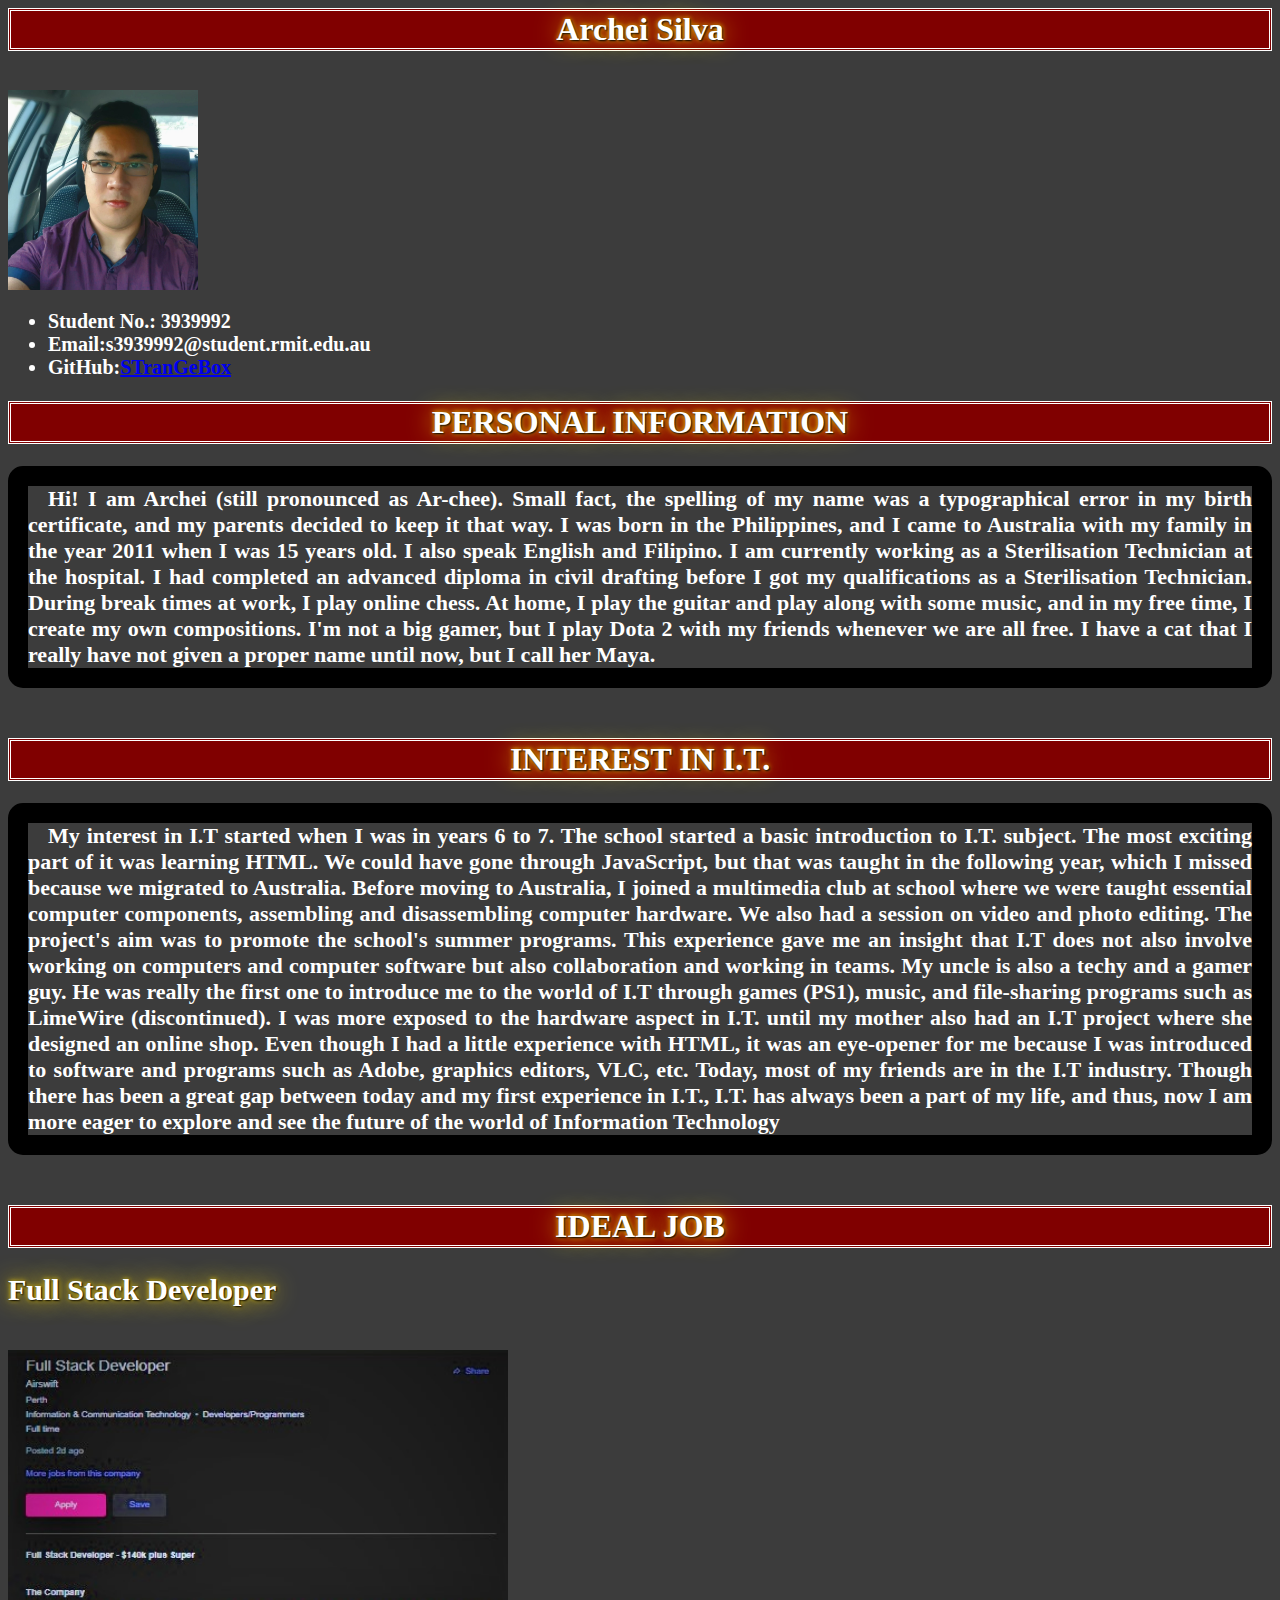
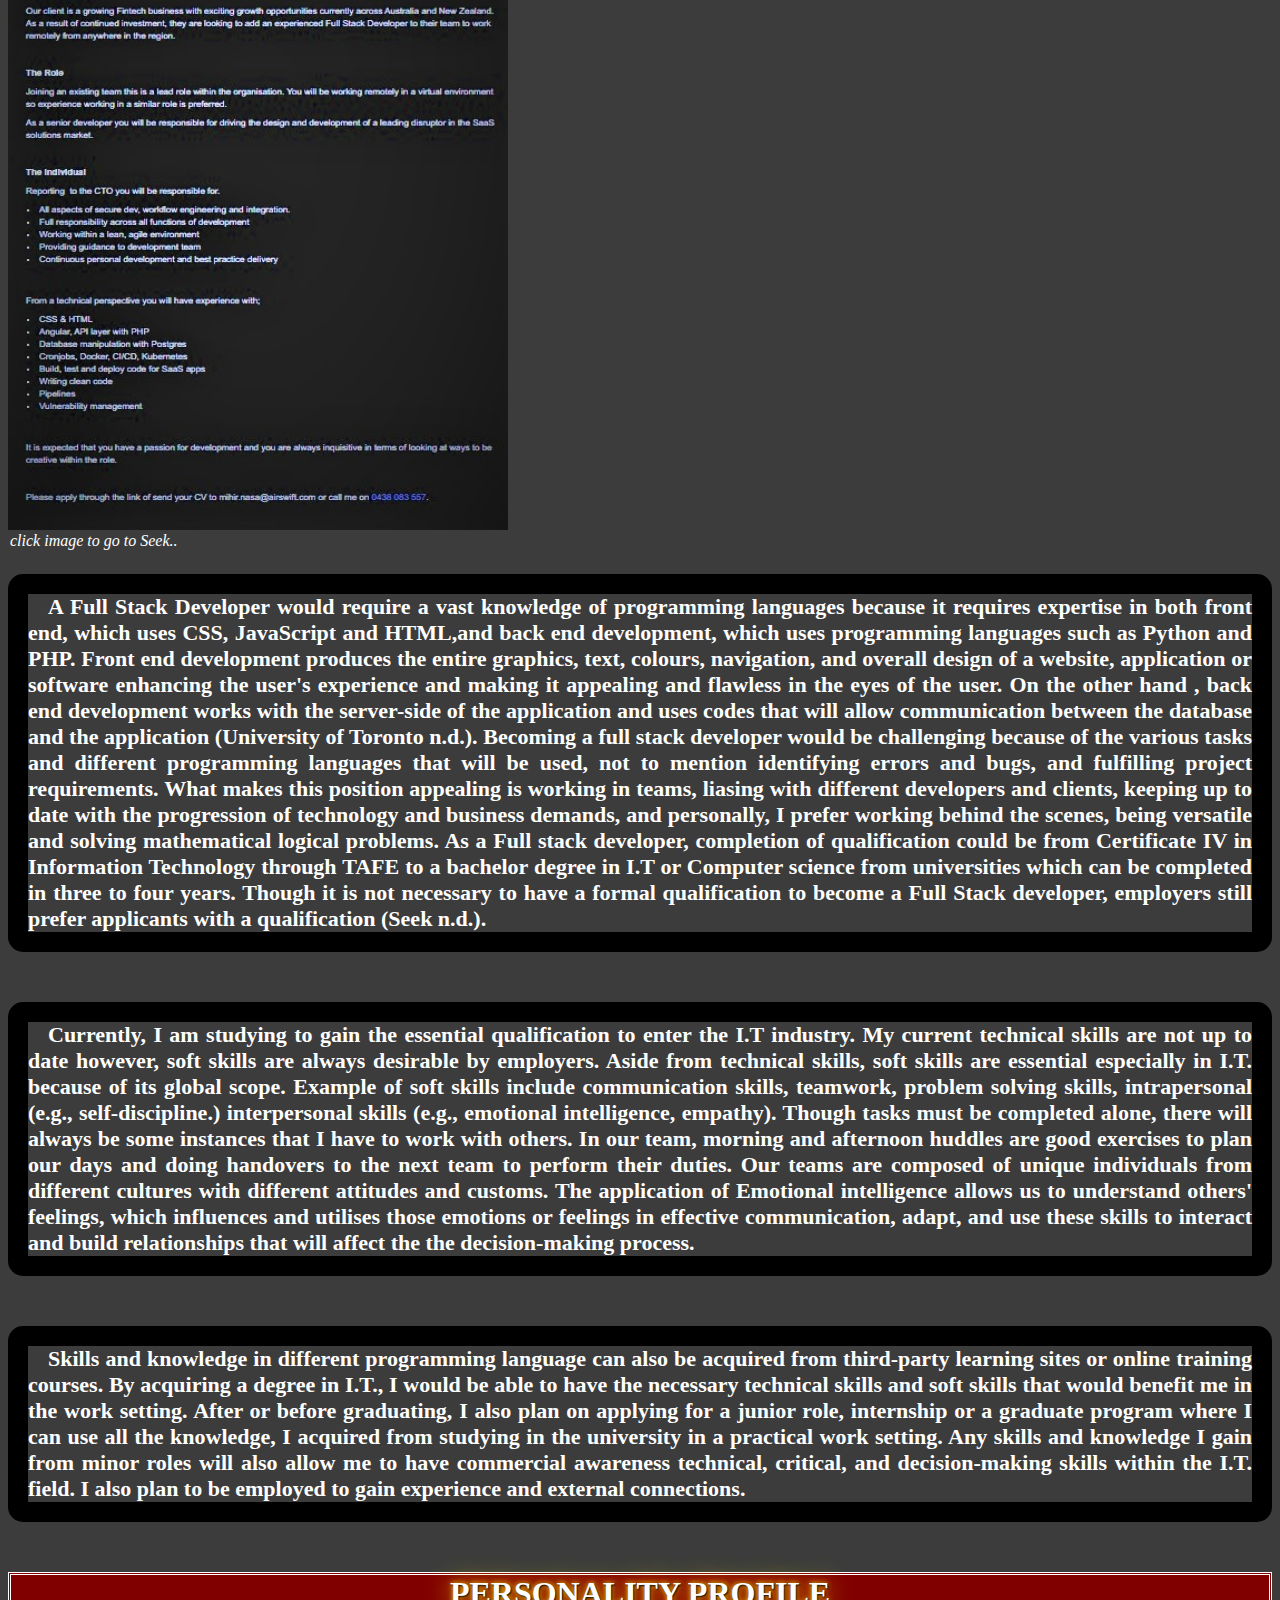
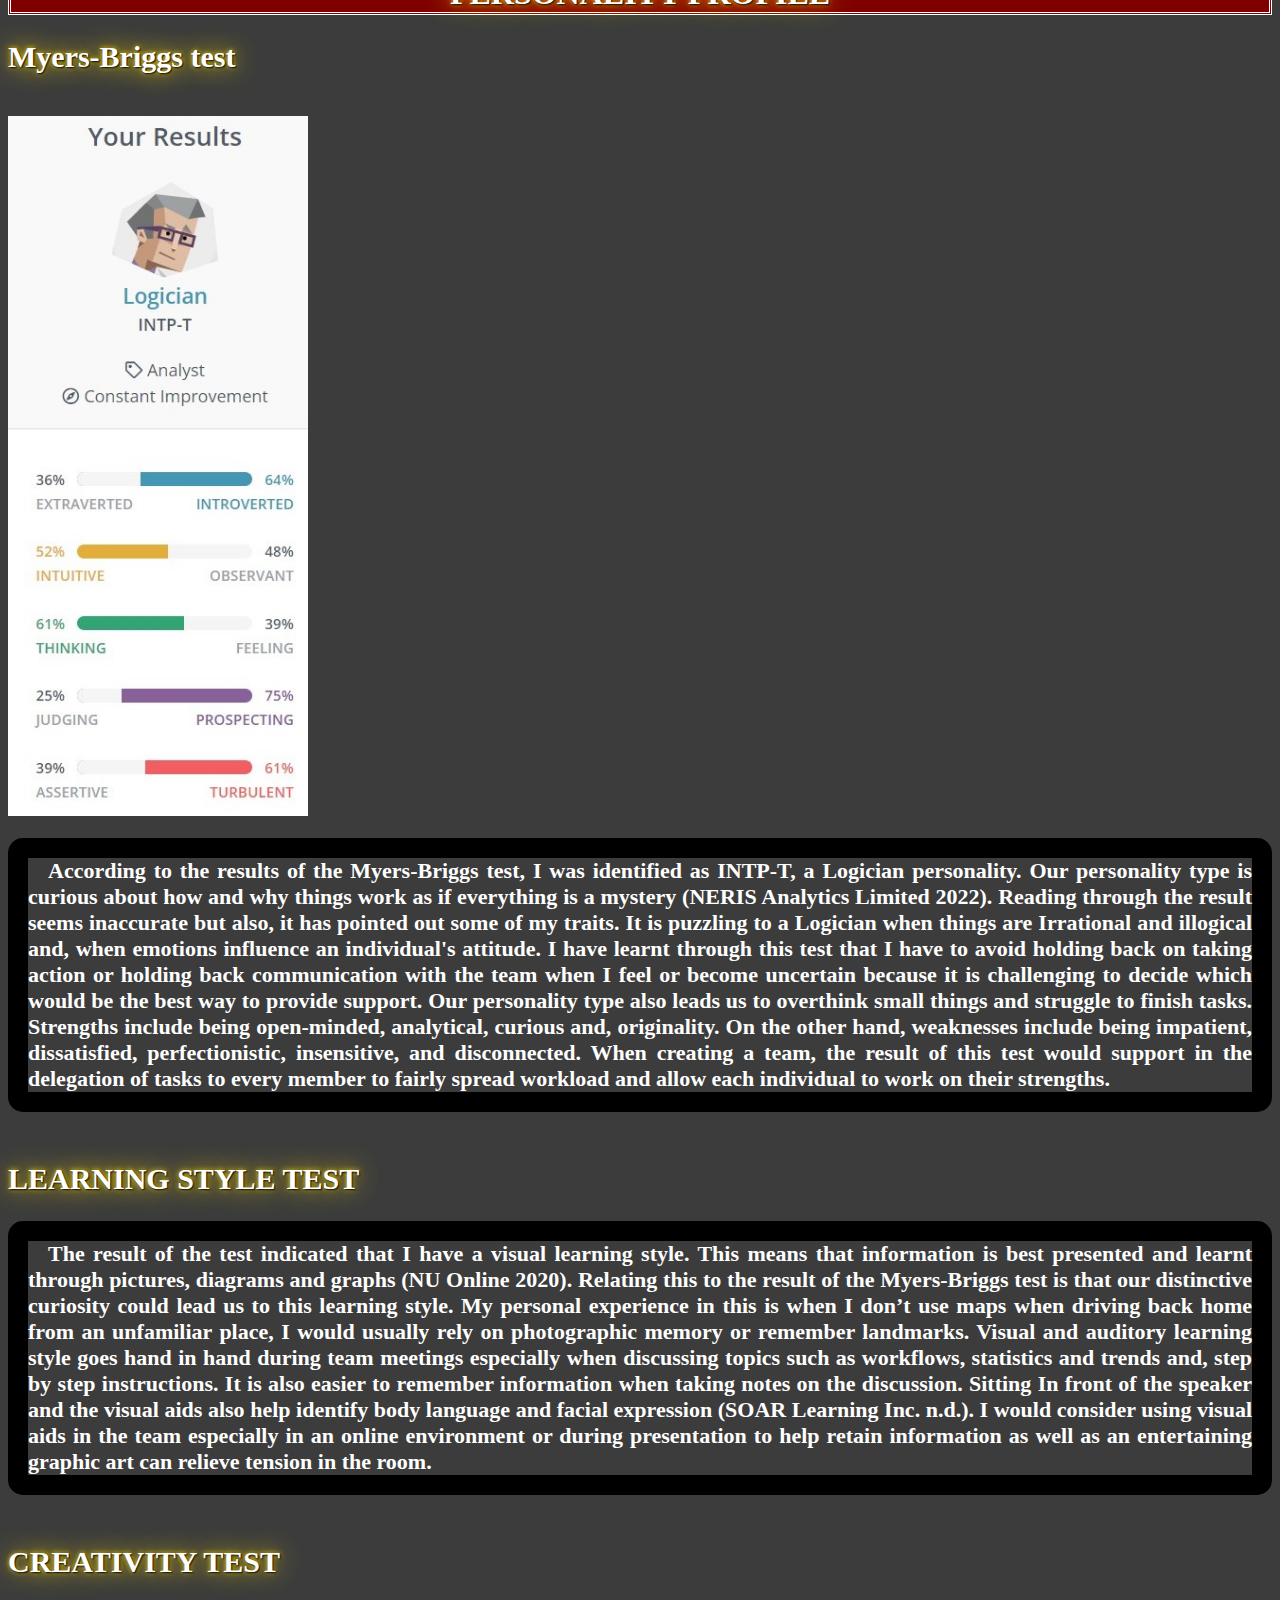
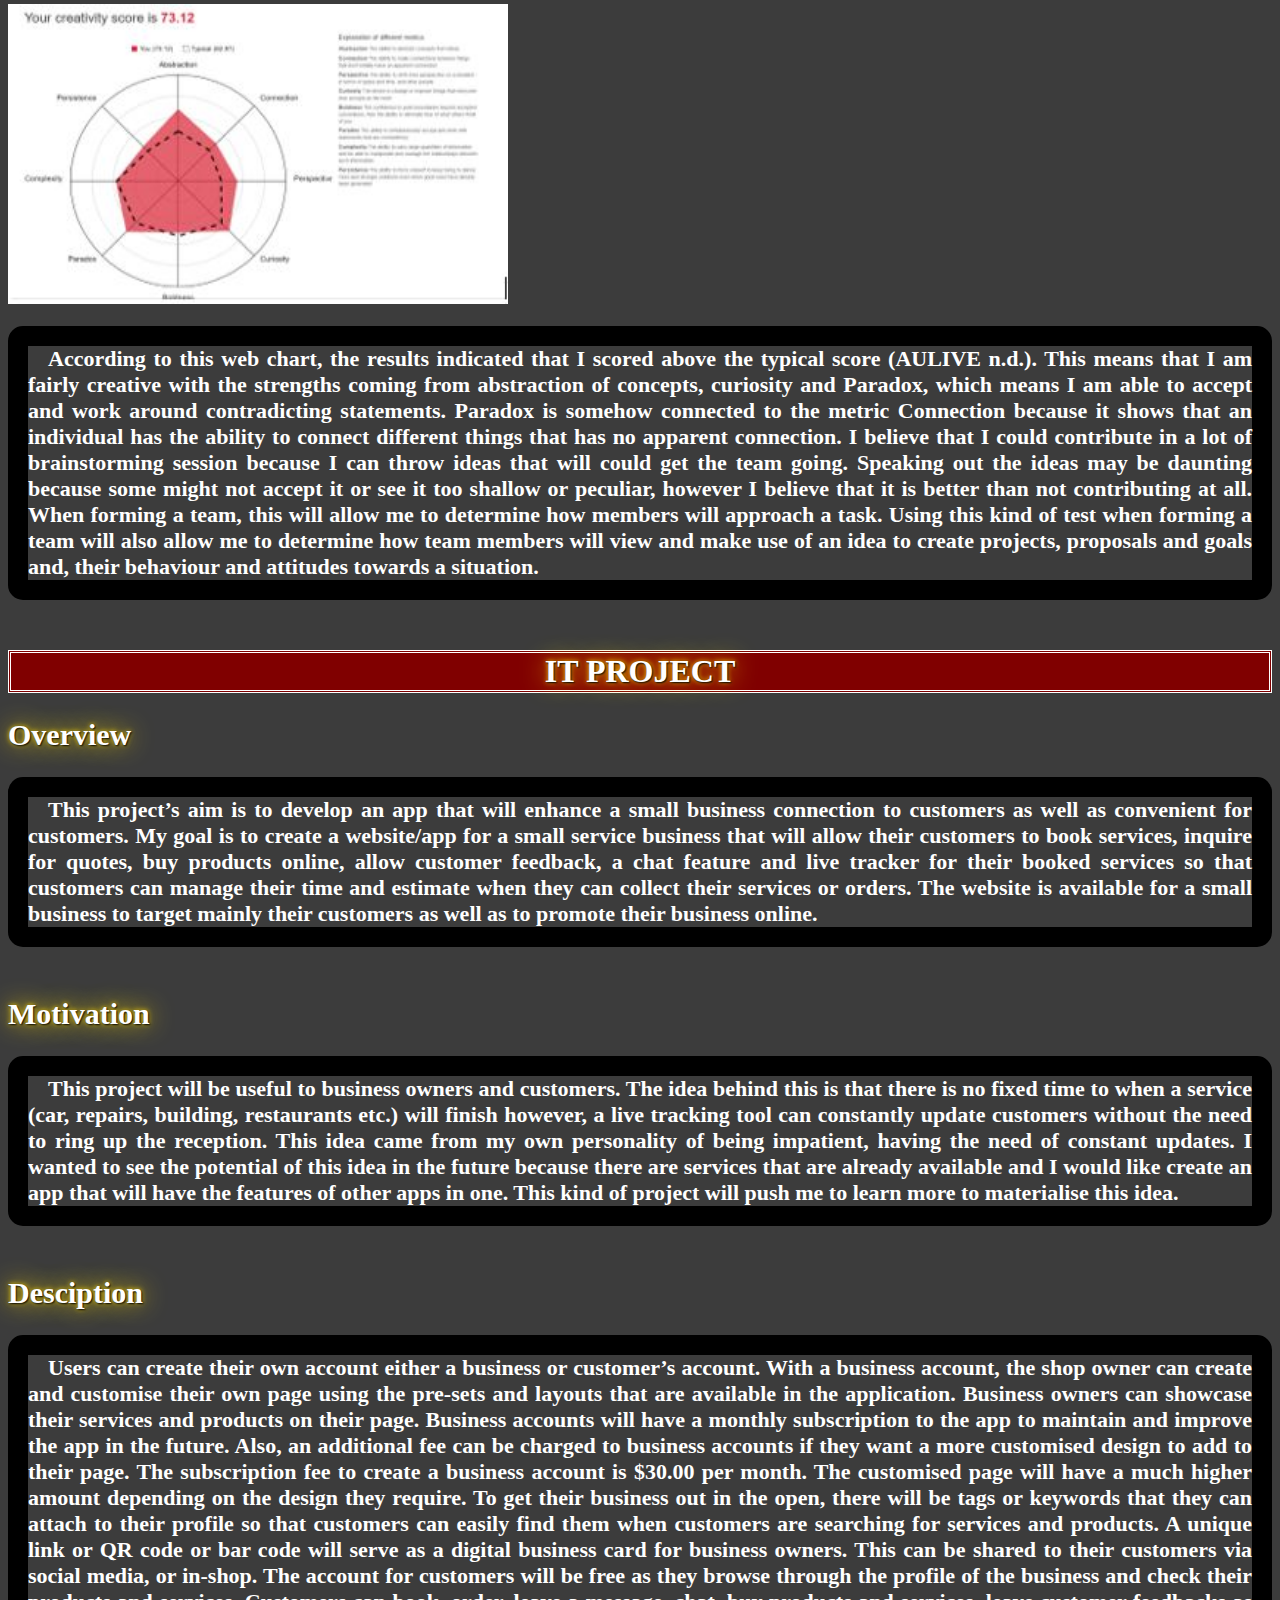
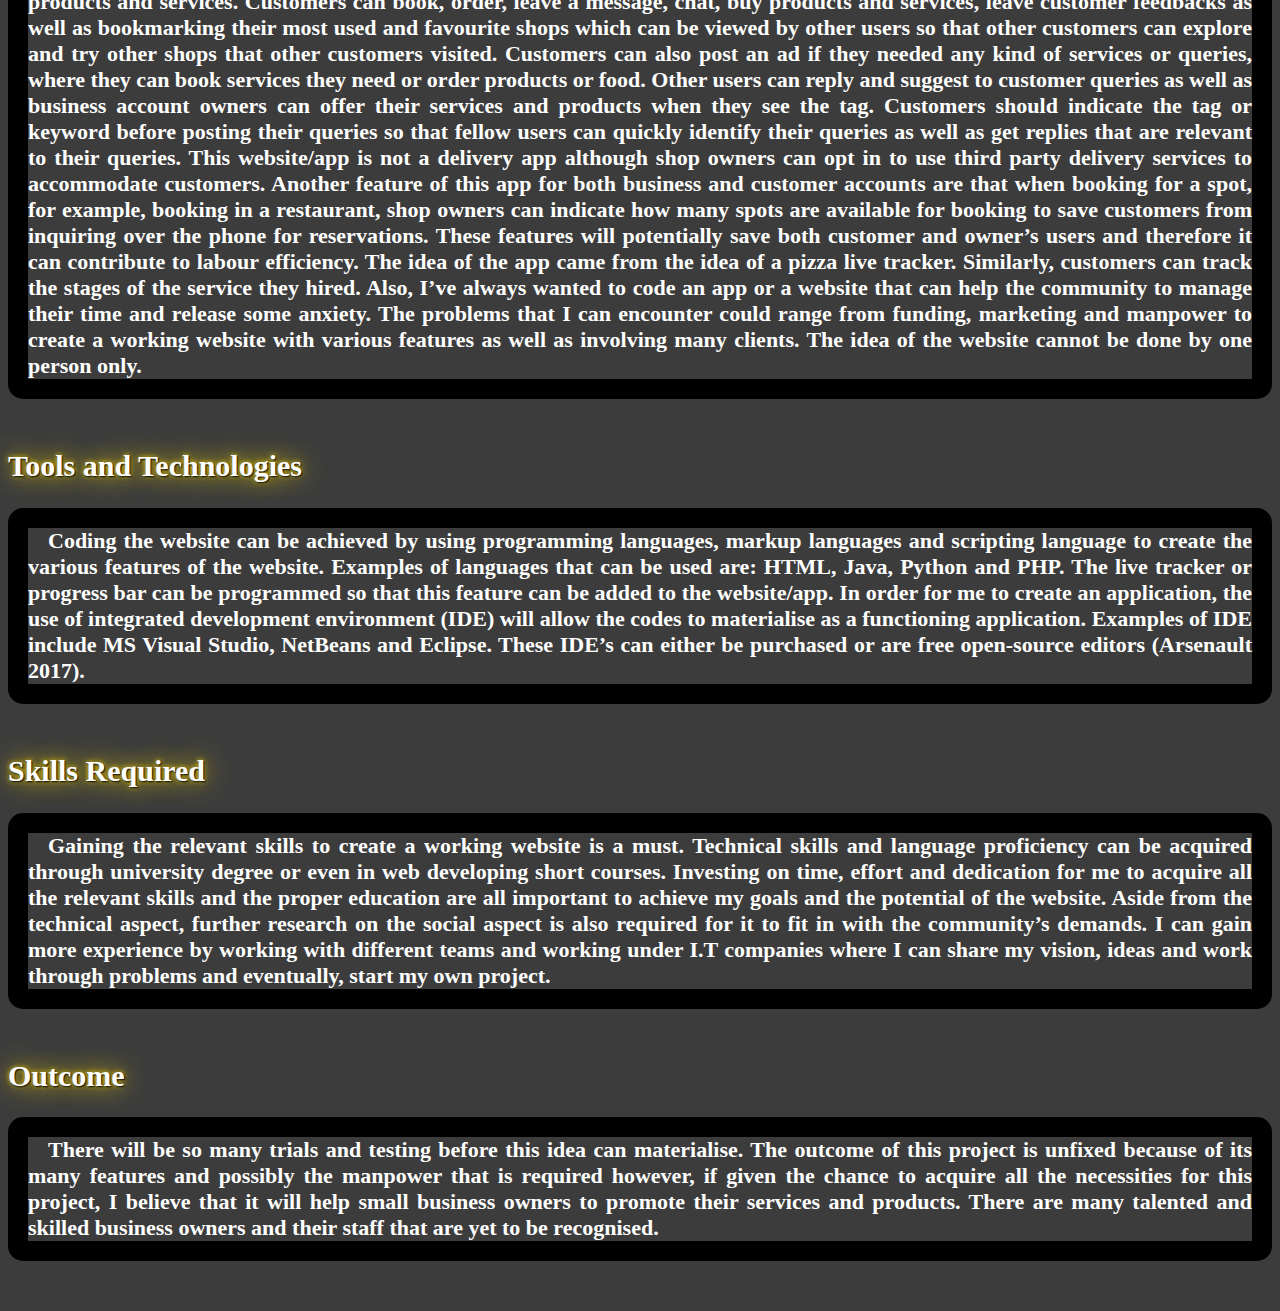
<file: index.html>
<html>
<title>Student  Profile</title>
<head>
  <style>
    body
        {
            background-color: rgb(60,60, 60);
        }
    p
        {
            style-padding: 5%
            line-height:40px;
            color: white;
            font-size: 22px;
            font-weight: bold;
            font: Trebuchet;
            border-style: solid;
            border-width: 20px;
            border-color: black;
            text-indent: 20px;
            border-radius: 15px;
            margin-bottom: 50px;
            text-align: justify;
            text-justify: inter-word;
            box-shadow:500px,200px,150px,200px;
        }

    figure
        {
            margin: auto;
        }

    figcaption
        {

            color: white;
            font-style: italic;
            padding: 2px;
            text-align: left;
        }
    h1
        {
            text-align: center;
            text-shadow: 1px 1px 2px black, 0 0 25px gold, 0 0 5px gold;
            color:white;
            background-color: maroon;
            border-style:double;
        }
      h2
        {
            text-shadow: 1px 1px 2px black, 0 0 25px gold, 0 0 5px gold;
            color:white;
            font-size:30px
        }
      ul
        {
            color: white;
            font-size: 20px;
            font-weight: bold;
        }
    </style>

</head>
<body>

 <div>
  <h1>Archei Silva</h1> <br>
<div class="student number">
</div>

  <img src="Images/dp.jpg" width="190px" height="200px" /> <br>

  <ul>

    <li>Student No.: 3939992</li>
    <li>Email:s3939992@student.rmit.edu.au</li>
    <li>GitHub:<a href="https://github.com/StrangeArc10/Strangebox.git">STranGeBox</a></li>

  </ul>

  </div>



<div class="personal information">
<h1>PERSONAL INFORMATION</h1>
  </div>

  <div class="personal information txt">
    <p>Hi! I am Archei (still pronounced as Ar-chee). Small fact, the spelling of my name was a typographical
      error in my birth certificate, and my parents decided to keep it that way. I was born in the Philippines,
      and I came to Australia with my family in the year 2011 when I was 15 years old. I also speak English
      and Filipino. I am currently working as a Sterilisation Technician at the hospital. I had completed an
      advanced diploma in civil drafting before I got my qualifications as a Sterilisation Technician. During
      break times at work, I play online chess. At home, I play the guitar and play along with some music,
      and in my free time, I create my own compositions.   I'm not a big gamer, but I play Dota 2 with my
      friends whenever we are all free. I have a cat that I really have not given a proper name until now, but
      I call her Maya.

 </p>
  </div>
  <div class="INTERESTS">
    <h1>INTEREST IN I.T.</h1>

  <p>
    My interest in I.T started when I was in years 6 to 7. The school started a basic introduction to I.T. subject. The most exciting part of it was learning HTML. We could have gone through JavaScript, but that was taught in the following year, which I missed because we migrated to Australia. Before moving to Australia, I joined a multimedia club at school where we were taught essential computer components, assembling and disassembling computer hardware. We also had a session on video and photo editing. The project's aim was to promote the school's summer programs. This experience gave me an insight that I.T does not also involve working on computers and computer software but also collaboration and working in teams.
My uncle is also a techy and a gamer guy. He was really the first one to introduce me to the world of I.T through games (PS1), music, and file-sharing programs such as LimeWire (discontinued). I was more exposed to the hardware aspect in I.T.  until my mother also had an I.T project where she designed an online shop. Even though I had a little experience with HTML, it was an eye-opener for me because I was introduced to software and programs such as Adobe, graphics editors, VLC, etc. Today, most of my friends are in the I.T industry. Though there has been a great gap between today and my first experience in I.T., I.T.  has always been a part of my life, and thus, now I am more eager to explore and see the future of   the world of Information Technology

  </p>
  </div>
  <div class=" I.T. job">
    <h1>IDEAL JOB</h1>
    <h2>Full Stack Developer</h2><br>
    <figure>
      <a href="https://www.seek.com.au/job/56277267?type=standard#sol=e86e9d0815965d8fc107cee57392768e324b2d99">
        <img src="Images/fstack.jpg" width="500px" height="780px" />
      </a><br> <figcaption >click image to go to Seek..</figcaption>
    </figure>
    <p> A Full Stack Developer would require a vast knowledge of programming languages because it requires expertise in both front end, which uses CSS, JavaScript and HTML,and back end development, which uses programming languages such as Python and PHP. Front end development produces the entire graphics, text, colours, navigation,  and overall design of a website, application or software enhancing the user's experience and making it appealing and flawless in the eyes of the user. On the other hand , back end  development works with the server-side of the application and uses  codes that will allow communication between the database and the application (University of Toronto n.d.).   Becoming a full stack developer would be challenging because of the various tasks and different programming languages that will be used, not to mention identifying errors and bugs, and fulfilling project requirements.
 What makes this position appealing is working in teams,  liasing with different developers and clients, keeping up to date with the progression of technology and business demands, and personally, I prefer working behind the scenes, being versatile and solving mathematical logical problems.
As a Full stack developer, completion of qualification could be from Certificate IV in Information Technology through TAFE to a bachelor degree in I.T or Computer science from universities which can be completed in three to four years. Though it is not necessary to have a formal qualification to become a Full Stack developer, employers still prefer applicants with a qualification (Seek n.d.).
<p>
Currently, I am studying to gain the essential qualification to enter the I.T industry. My current technical skills are not up to date however, soft skills are always desirable by employers. Aside from technical skills, soft skills are essential especially in I.T. because of its global scope. Example of soft skills include communication skills, teamwork, problem solving skills, intrapersonal (e.g., self-discipline.) interpersonal skills (e.g., emotional intelligence, empathy). Though tasks must be completed alone, there will always be some instances that I have to work with others. In our team, morning and afternoon huddles are good exercises to plan our days and doing handovers to the next team to perform their duties.    Our teams are composed of unique individuals from different cultures with different attitudes and customs. The application of Emotional intelligence allows us to understand others' feelings, which influences and utilises those emotions or feelings in effective communication, adapt, and use these skills to interact and build relationships that will affect the the decision-making process.
</p>

<p>
Skills and knowledge in different programming language can also be acquired from third-party learning sites or online training courses. By acquiring a degree in I.T., I would be able to have the necessary technical skills and soft skills that would benefit me in the work setting. After or before graduating, I also plan on applying for a junior role, internship or a graduate program where I can use all the knowledge, I acquired from studying in the university in a practical work setting. Any skills and knowledge  I gain from minor roles will also allow me to have commercial awareness technical, critical, and decision-making skills within the I.T. field. I also plan to be employed to gain experience and external connections.
</p>

<div class="Personality Prof">
  <h1>PERSONALITY PROFILE</h1>
<h2>Myers-Briggs test</h2><br>
<img src="Images/mbtest.jpg" width="300px" height="700px" />
<p>
  According to the results of the Myers-Briggs test, I was identified as INTP-T, a Logician personality. Our personality type is curious about how and why things work as if everything is a mystery (NERIS Analytics Limited 2022). Reading through the result seems inaccurate but also, it has pointed out some of my traits. It is puzzling to a Logician when things are Irrational and illogical and, when emotions influence an individual's attitude.   I have learnt through this test that I have to avoid holding back on taking action or holding back communication with the team when I feel or become uncertain because it is challenging to decide which would be the best way to provide support. Our personality type also leads us to overthink small things and struggle to finish tasks. Strengths include being open-minded, analytical, curious and, originality. On the other hand, weaknesses include being impatient, dissatisfied, perfectionistic, insensitive, and disconnected.   When creating a team, the result of this test would support in the delegation of tasks to every member to fairly spread workload and allow each individual to work on their strengths.
</p>
</div>

<div class="Learning Style Test">
  <h2>LEARNING STYLE TEST</h2>
<p>
  The result of the test indicated that I have a visual learning style. This means that information is best presented and learnt through pictures, diagrams and graphs (NU Online 2020). Relating this to the result of the Myers-Briggs test is that our distinctive curiosity could lead us to this learning style. My personal experience in this is when I don’t use maps when driving back home from an unfamiliar place, I would usually rely on photographic memory or remember landmarks. Visual and auditory learning style goes hand in hand during team meetings especially when discussing topics such as workflows, statistics and trends and, step by step instructions. It is also easier to remember information when taking notes on the discussion. Sitting In front of the speaker and the visual aids also help identify body language and facial expression (SOAR Learning Inc. n.d.). I would consider using visual aids in the team especially in an online environment or during presentation to help retain information as well as an entertaining graphic art can relieve tension in the room.
</p>
</div>

<div class="Creativity Test">
  <h2>CREATIVITY TEST</h2>
  <img src="Images/creativity test.jpg" width="500px" height="300px" />
<p>
  According to this web chart, the results indicated that I scored above the typical score (AULIVE n.d.). This means that I am fairly creative with the strengths coming from abstraction of concepts, curiosity and Paradox, which means I am able to accept and work around contradicting statements. Paradox is somehow connected to the metric Connection because it shows that an individual has the ability to connect different things that has no apparent connection. I believe that I could contribute in a lot of brainstorming session because I can throw ideas that will could get the team going. Speaking out the ideas may be daunting because some might not accept it or see it too shallow or peculiar, however I believe that it is better than not contributing at all. When forming a team, this will allow me to determine how members will approach a task. Using this kind of test when forming a team will also allow me to determine how team members will view and make use of an idea to create projects, proposals and goals and, their behaviour and attitudes towards a situation.
</p>
</div>

<div class="IT Project">
  <h1>IT PROJECT</h1>
  <h2>Overview</h2>
<p>
  This project’s aim is to develop an app that will enhance a small business connection to customers as well as convenient for customers. My goal is to create a website/app for a small service business that will allow their customers to book services, inquire for quotes, buy products online, allow customer feedback, a chat feature and live tracker for their booked services so that customers can manage their time and estimate when they can collect their services or orders. The website is available for a small business to target mainly their customers as well as to promote their business online.
</p>
</div>

  <h2>Motivation</h2>
<p>This project will be useful to business owners and customers. The idea behind this is that there is no fixed time to when a service (car, repairs, building, restaurants etc.) will finish however, a live tracking tool can constantly update customers without the need to ring up the reception. This idea came from my own personality of being impatient, having the need of constant updates. I wanted to see the potential of this idea in the future because there are services that are already available and I would like create an app that will have the features of other apps in one. This kind of project will push me to learn more to materialise this idea. </p>
</div>

  <h2>Desciption</h2>
<p>Users can create their own account either a business or customer’s account. With a business account, the shop owner can create and customise their own page using the pre-sets and layouts that are available in the application. Business owners can showcase their services and products on their page. Business accounts will have a monthly subscription to the app to maintain and improve the app in the future. Also, an additional fee can be charged to business accounts if they want a more customised design to add to their page. The subscription fee to create a business account is $30.00 per month. The customised page will have a much higher amount depending on the design they require. To get their business out in the open, there will be tags or keywords that they can attach to their profile so that customers can easily find them when customers are searching for services and products. A unique link or QR code or bar code will serve as a digital business card for business owners. This can be shared to their customers via social media, or in-shop.
The account for customers will be free as they browse through the profile of the business and check their products and services. Customers can book, order, leave a message, chat, buy products and services, leave customer feedbacks as well as bookmarking their most used and favourite shops which can be viewed by other users so that other customers can explore and try other shops that other customers visited. Customers can also post an ad if they needed any kind of services or queries, where they can book services they need or order products or food. Other users can reply and suggest to customer queries as well as business account owners can offer their services and products when they see the tag. Customers should indicate the tag or keyword before posting their queries so that fellow users can quickly identify their queries as well as get replies that are relevant to their queries.
This website/app is not a delivery app although shop owners can opt in to use third party delivery services to accommodate customers. Another feature of this app for both business and customer accounts are that when booking for a spot, for example, booking in a restaurant, shop owners can indicate how many spots are available for booking to save customers from inquiring over the phone for reservations.  These features will potentially save both customer and owner’s users and therefore it can contribute to labour efficiency.   The idea of the app came from the idea of a pizza live tracker. Similarly, customers can track the stages of the service they hired. Also, I’ve always wanted to code an app or a website that can help the community to manage their time and release some anxiety.
The problems that I can encounter could range from funding, marketing and manpower to create a working website with various features as well as involving many clients.  The idea of the website cannot be done by one person only.
</p>


<h2>Tools and Technologies</h2>
<p>Coding the website can be achieved by using programming languages, markup languages and scripting language to create the various features of the website. Examples of languages that can be used are:  HTML, Java, Python and PHP.   The live tracker or progress bar can be programmed so that this feature can be added to the website/app.  In order for me to create an application, the use of integrated development environment (IDE) will allow the codes to materialise as a functioning application. Examples of IDE include MS Visual Studio, NetBeans and Eclipse.  These IDE’s can either be purchased or are free open-source editors (Arsenault 2017).</p>

<h2>Skills Required</h2>
<p> Gaining the relevant skills to create a working website is a must. Technical skills and language proficiency can be acquired through university degree or even in web developing short courses.  Investing on time, effort and dedication for me to acquire all the relevant skills and the proper education are all important to achieve my goals and the potential of the website. Aside from the technical aspect, further research on the social aspect is also required for it to fit in with the community’s demands.  I can gain more experience by working with different teams and working under I.T companies where I can share my vision, ideas and work through problems and eventually, start my own project.</p>

<h2>Outcome</h2>
<p>There will be so many trials and testing before this idea can materialise.  The outcome of this project is unfixed because of its many features and possibly the manpower that is required however, if given the chance to acquire all the necessities for this project, I believe that it will help small business owners to promote their services and products. There are many talented and skilled business owners and their staff that are yet to be recognised. </p>


  </body>

</html>
</file>
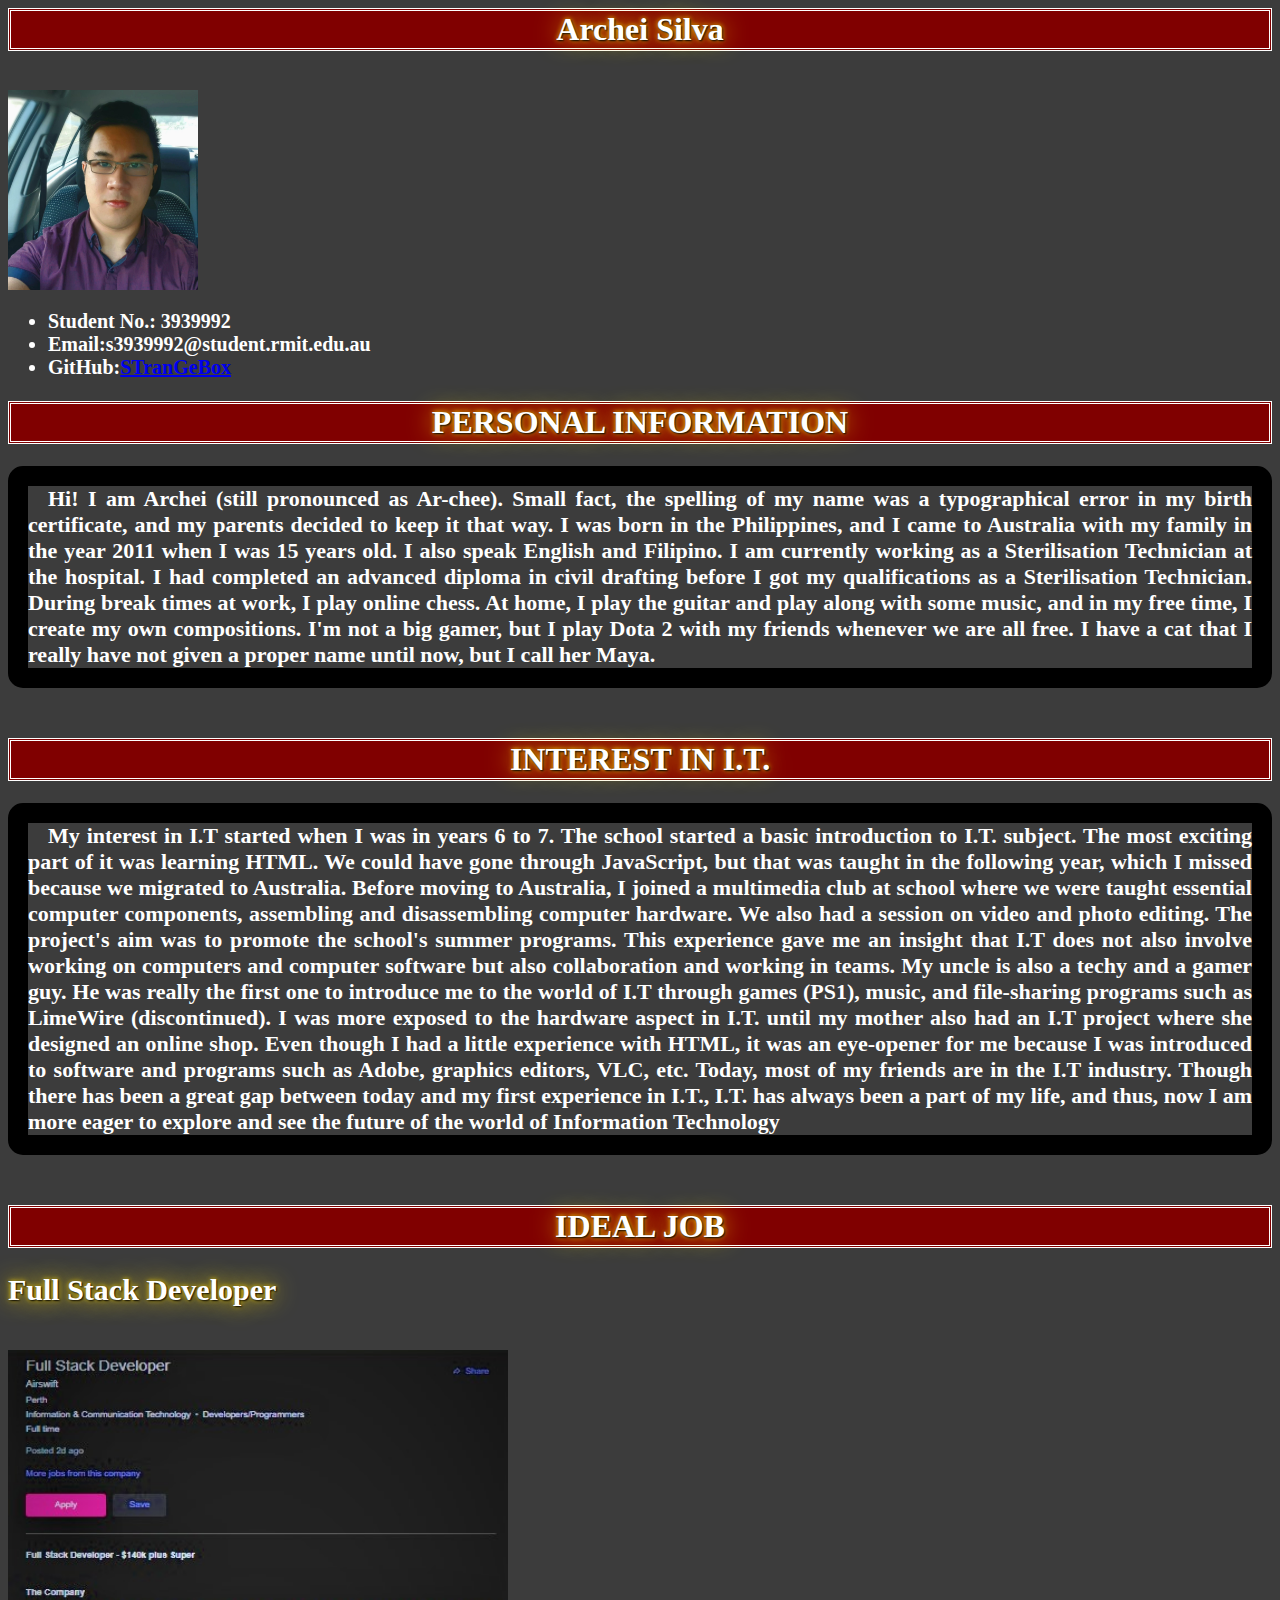
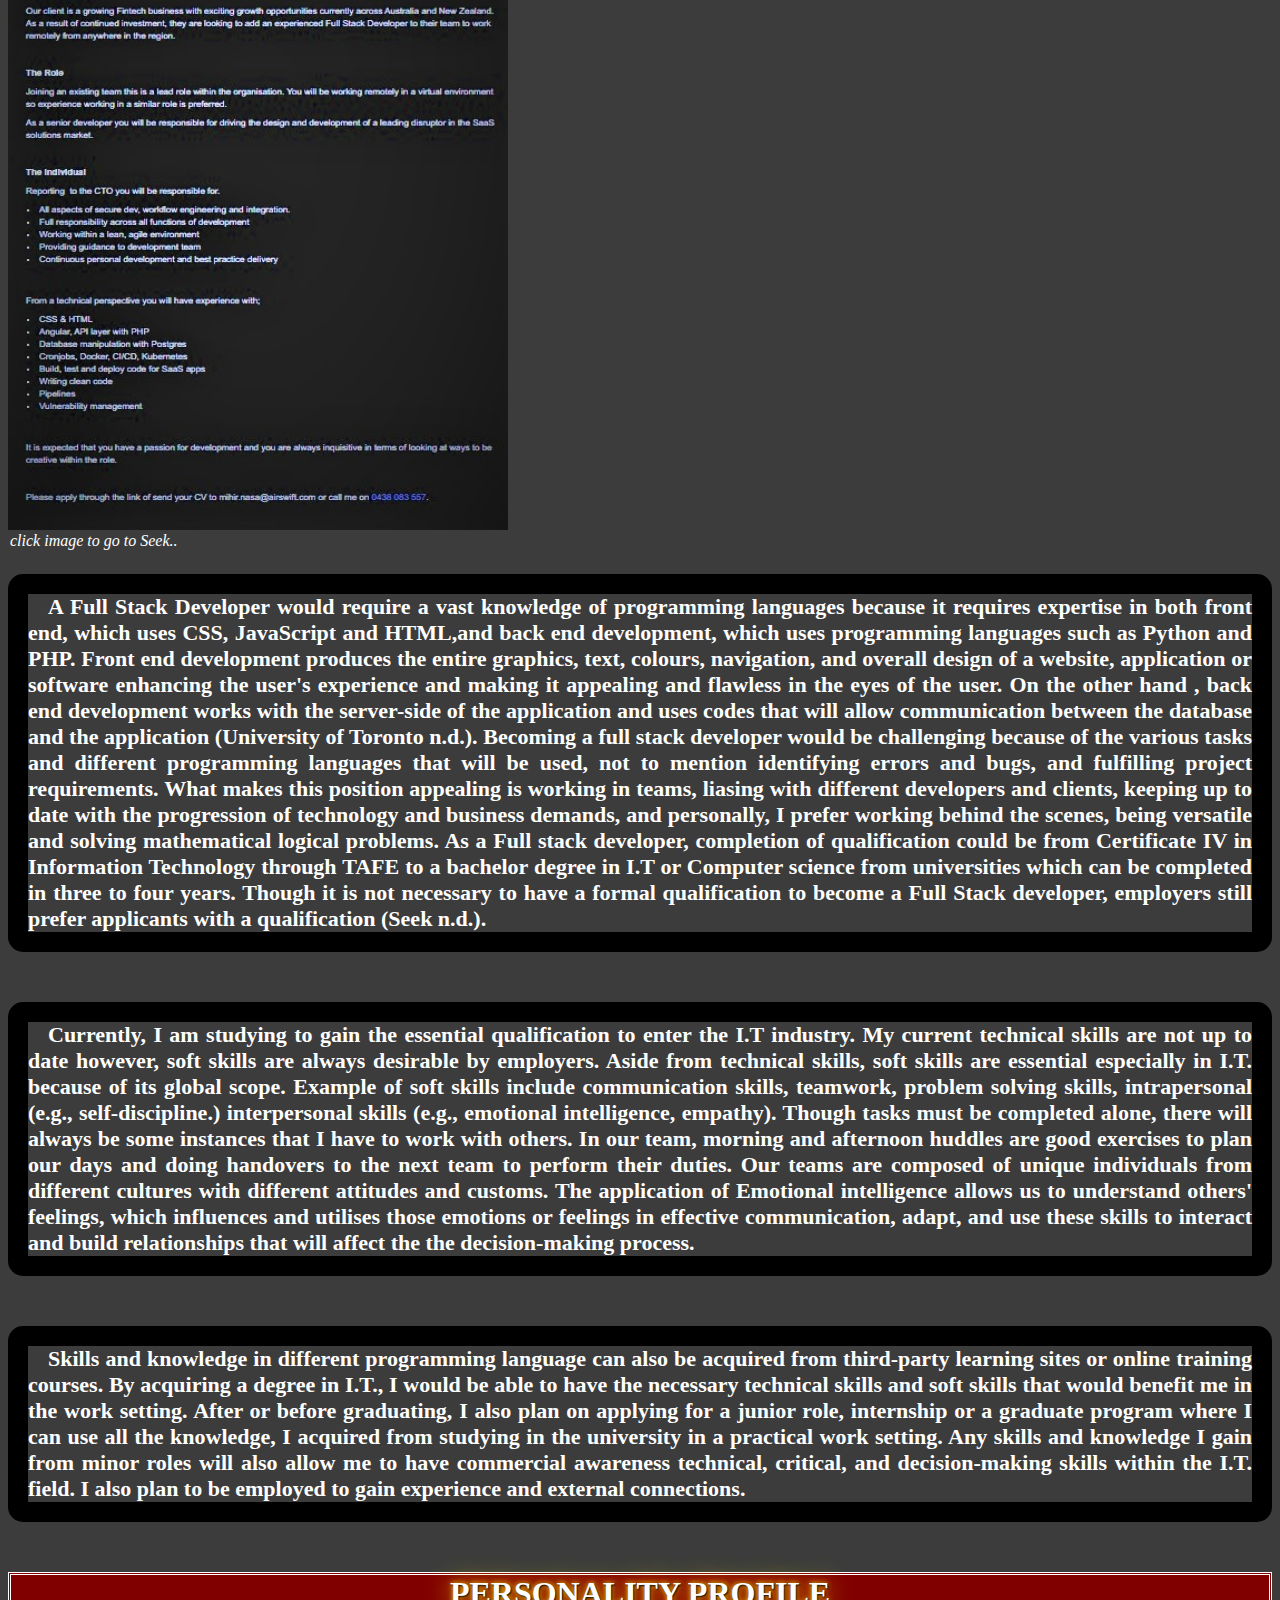
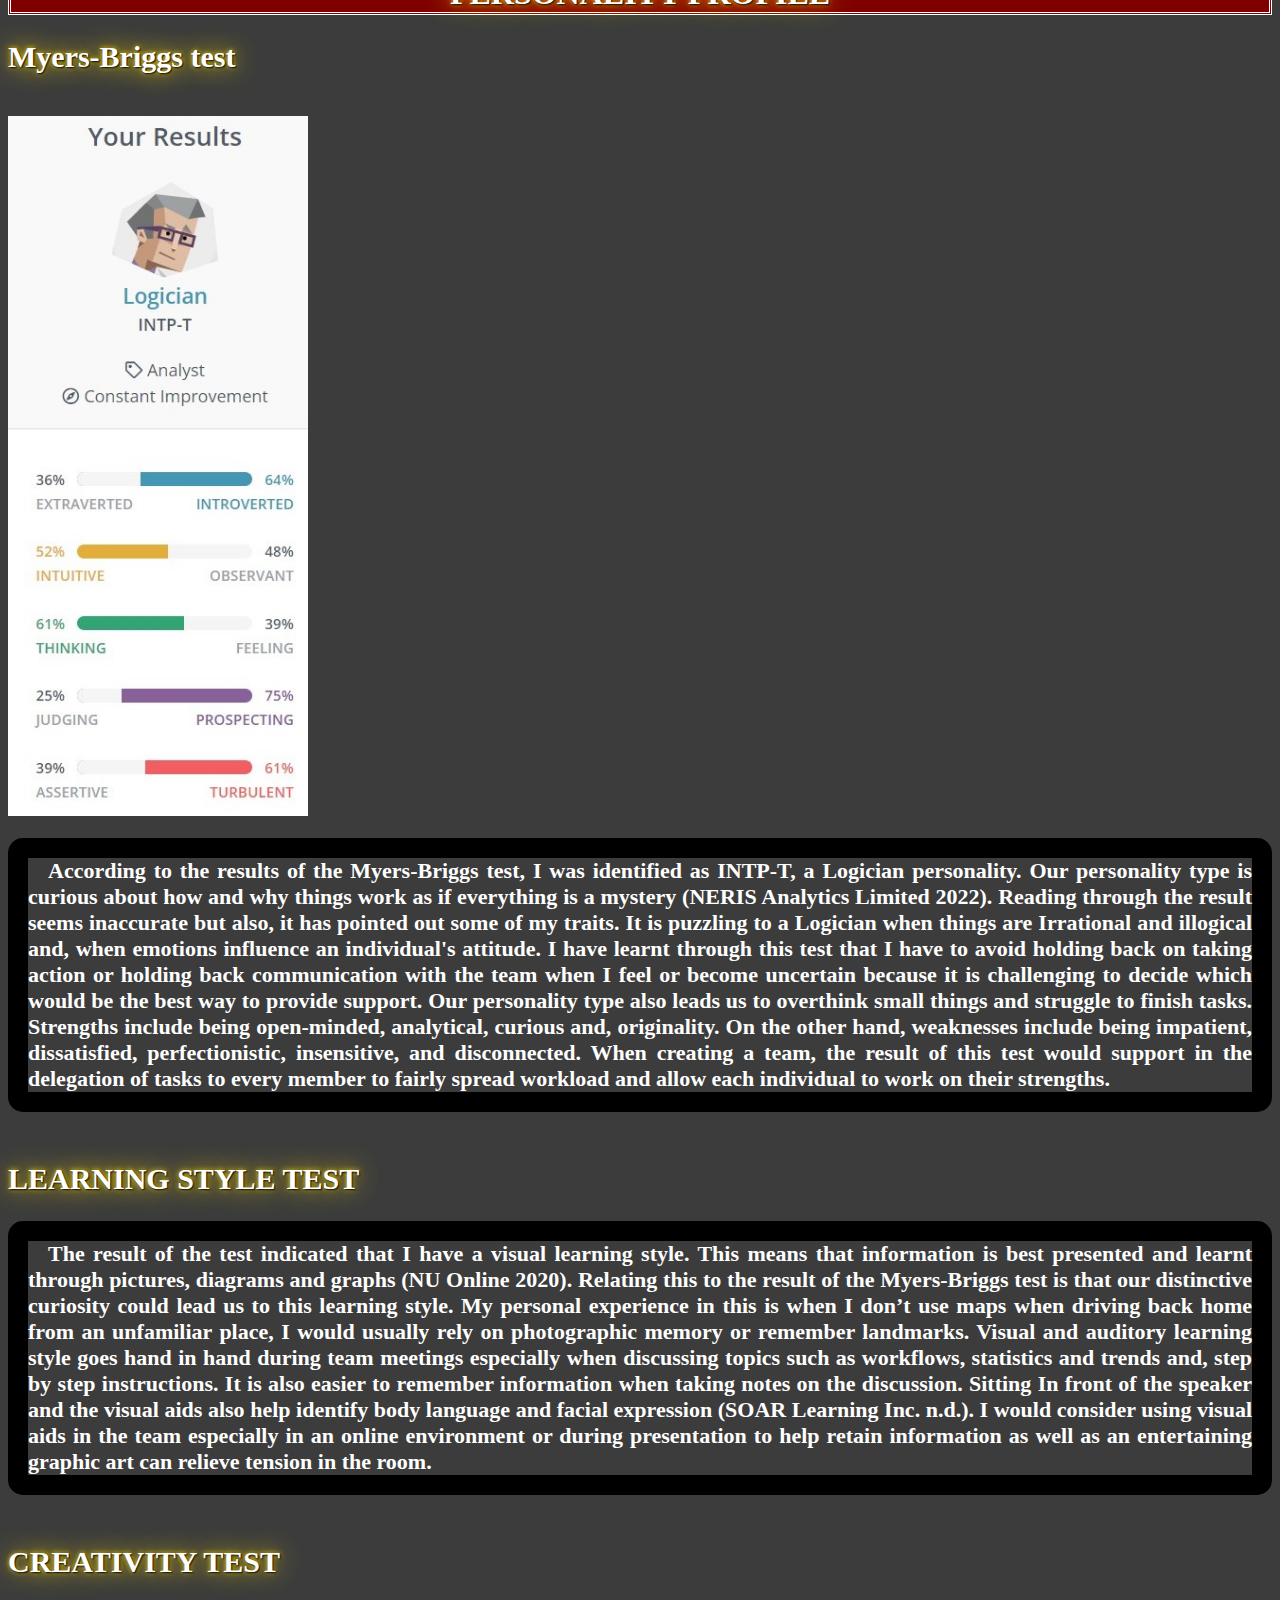
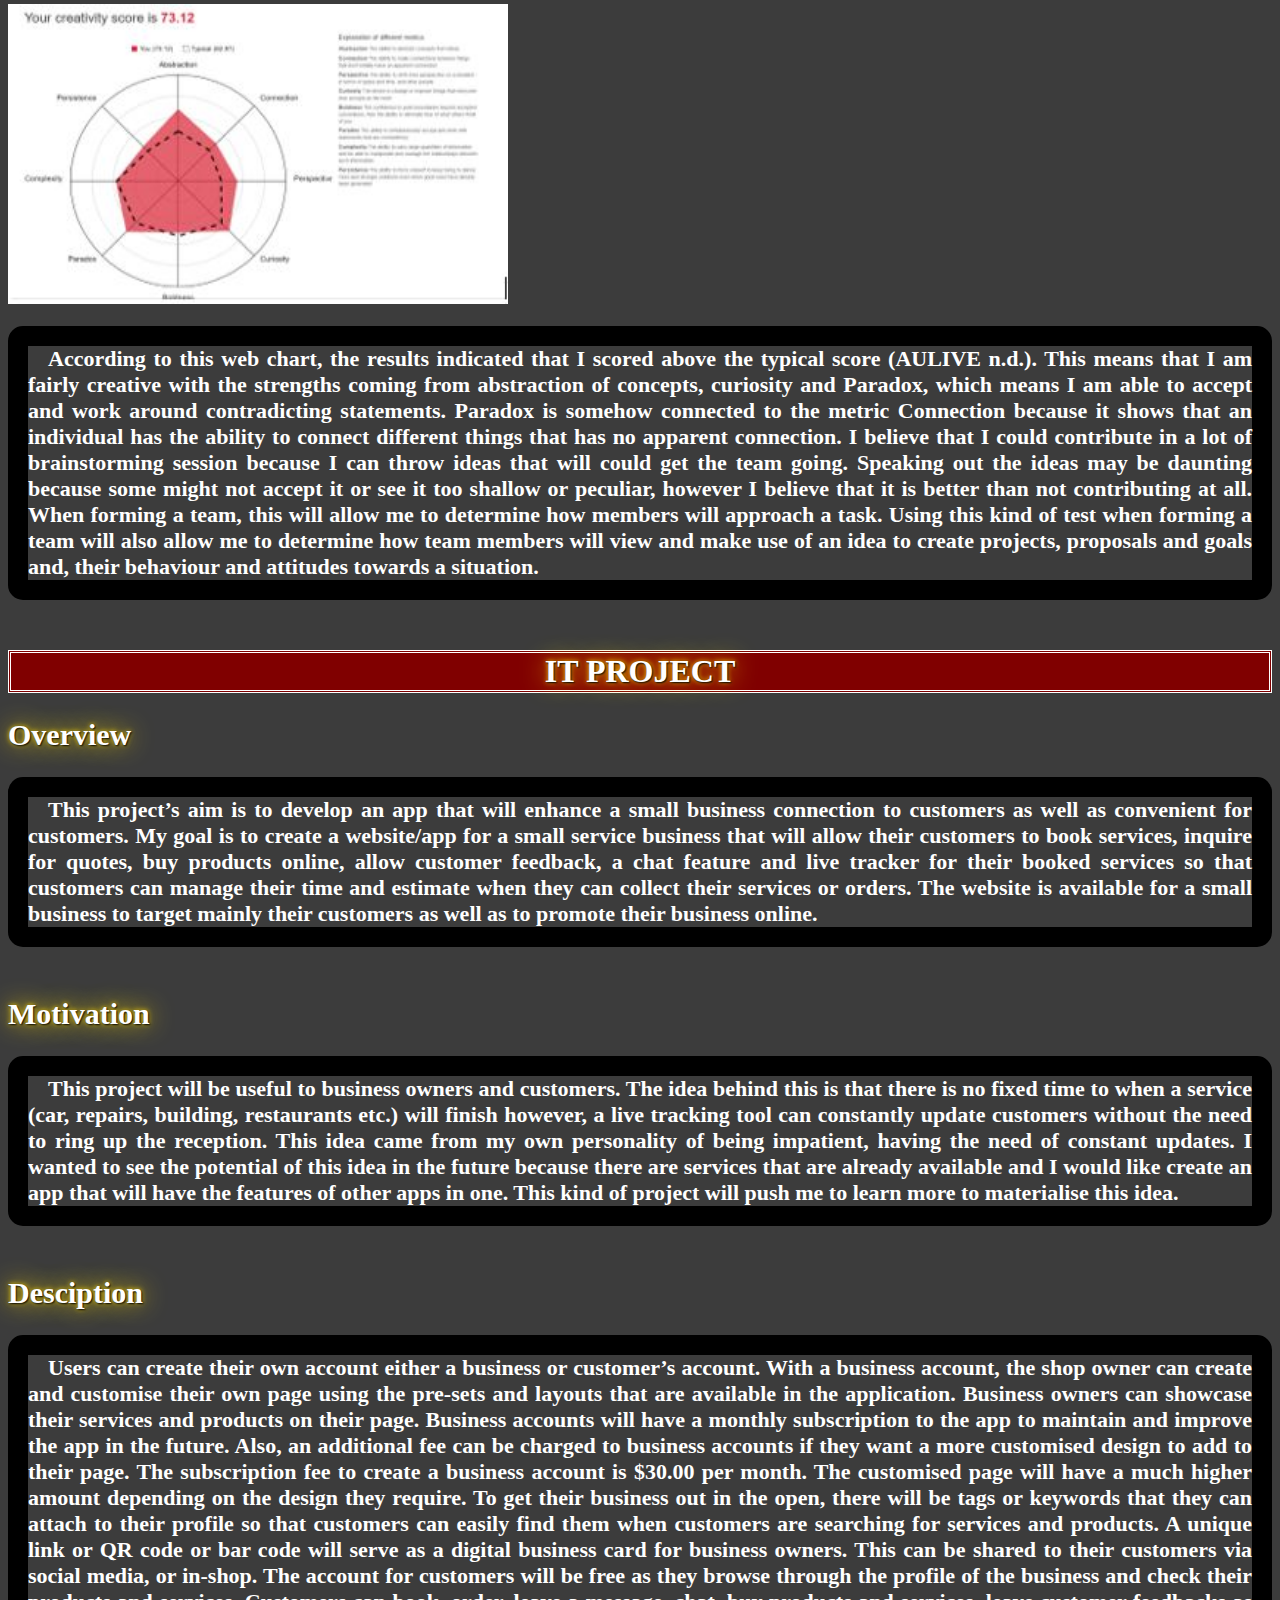
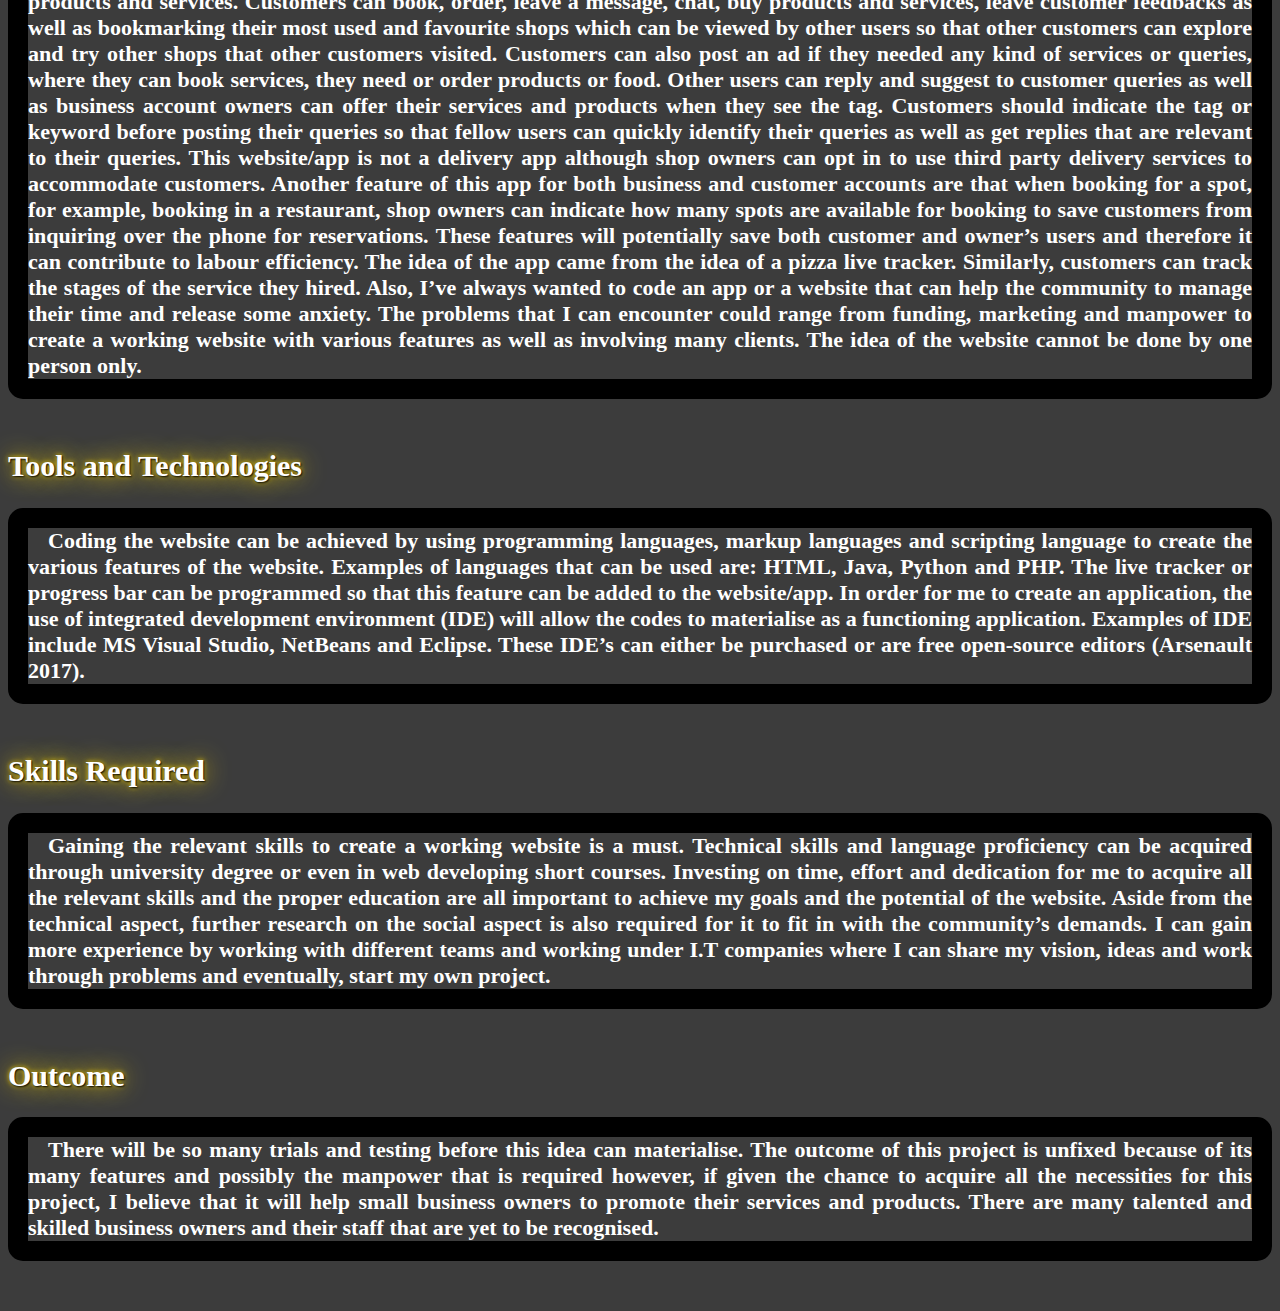
<file: index2.html>
<html>
<title>Student  Profile</title>
<head> <!-- Note 1 - These are comments, they don't affect the code. Use'em fro whatever -->
  <style>
    body /* Note 2 - Inside a CSS file, this is how comments look. */
        {
            background-color: rgb(60,60, 60);
        }
        /* Note 3 - Your code was definetly messy, so i cleaned it up a little. I did this for me,
        you don't have to clean it for the code to work. It does look better/readable tho */
    p
        {
            style - padding: 5%
            line-height:40px;
            color: white;
            font-size: 22px;
            font-weight: bold;
            font: Trebuchet;
            border-style: solid;
            border-width: 20px;
            border-color: black;
            text-indent: 20px;
            border-radius: 15px;
            margin-bottom: 50px;
            text-align: justify;
            text-justify: inter-word;
            box-shadow:500px,200px,150px,200px;
        }

    figure
        {
            margin: auto;
        }

    figcaption
        {

            color: white;
            font-style: italic;
            padding: 2px;
            text-align: left;
        }
    h1
        {
            text-align: center;
            text-shadow: 1px 1px 2px black, 0 0 25px gold, 0 0 5px gold;
            color:white;
            background-color: maroon;
            border-style:double;
        }
      h2
        {
            text-shadow: 1px 1px 2px black, 0 0 25px gold, 0 0 5px gold;
            color:white;
            font-size:30px
        }
      ul
        {
            color: white;
            font-size: 20px;
            font-weight: bold;
        } /* Note 4 - In your code, this bracket was no where to be found. It messed up a lot fo stuff. */
    </style> <!-- Note 5 - You have your styles right here, so there's no need to go for a new styl.css file.
              It'll do the same either way. -->
</head>
<body>

 <div>
  <h1>Archei Silva</h1> <br>
<div class="student number">
</div>

  <img src="Images/dp.jpg" width="190px" height="200px" /> <br>

  <ul>

    <li>Student No.: 3939992</li>
    <li>Email:s3939992@student.rmit.edu.au</li>
    <li>GitHub:<a href="https://github.com/StrangeArc10/Strangebox.git">STranGeBox</a></li>

  </ul>

  </div>



<div class="personal information">
<h1>PERSONAL INFORMATION</h1>
  </div>

  <div class="personal information txt">
    <p>Hi! I am Archei (still pronounced as Ar-chee). Small fact, the spelling of my name was a typographical
      error in my birth certificate, and my parents decided to keep it that way. I was born in the Philippines,
      and I came to Australia with my family in the year 2011 when I was 15 years old. I also speak English
      and Filipino. I am currently working as a Sterilisation Technician at the hospital. I had completed an
      advanced diploma in civil drafting before I got my qualifications as a Sterilisation Technician. During
      break times at work, I play online chess. At home, I play the guitar and play along with some music,
      and in my free time, I create my own compositions.   I'm not a big gamer, but I play Dota 2 with my
      friends whenever we are all free. I have a cat that I really have not given a proper name until now, but
      I call her Maya.

 </p>
  </div>
  <div class="INTERESTS">
    <h1>INTEREST IN I.T.</h1>

  <p>
    My interest in I.T started when I was in years 6 to 7. The school started a basic introduction to I.T. subject. The most exciting part of it was learning HTML. We could have gone through JavaScript, but that was taught in the following year, which I missed because we migrated to Australia. Before moving to Australia, I joined a multimedia club at school where we were taught essential computer components, assembling and disassembling computer hardware. We also had a session on video and photo editing. The project's aim was to promote the school's summer programs. This experience gave me an insight that I.T does not also involve working on computers and computer software but also collaboration and working in teams.
My uncle is also a techy and a gamer guy. He was really the first one to introduce me to the world of I.T through games (PS1), music, and file-sharing programs such as LimeWire (discontinued). I was more exposed to the hardware aspect in I.T.  until my mother also had an I.T project where she designed an online shop. Even though I had a little experience with HTML, it was an eye-opener for me because I was introduced to software and programs such as Adobe, graphics editors, VLC, etc. Today, most of my friends are in the I.T industry. Though there has been a great gap between today and my first experience in I.T., I.T.  has always been a part of my life, and thus, now I am more eager to explore and see the future of   the world of Information Technology

  </p>
  </div>
  <div class=" I.T. job">
    <h1>IDEAL JOB</h1>
    <h2>Full Stack Developer</h2><br>
    <figure>
      <a href="https://www.seek.com.au/job/56277267?type=standard#sol=e86e9d0815965d8fc107cee57392768e324b2d99">
        <img src="Images/fstack.jpg" width="500px" height="780px" />
         <!-- Note 6 - I'm leaving this here to show you the diference between correct image code and incorrect image code:
          <img src="https://github.com/StrangeArc10/Strangebox/blob/main/coding%20pix/fstack.jpg" width=500px" height="780px"> -->
      </a><br> <figcaption >click image to go to Seek..</figcaption>
    </figure>
    <p> A Full Stack Developer would require a vast knowledge of programming languages because it requires expertise in both front end, which uses CSS, JavaScript and HTML,and back end development, which uses programming languages such as Python and PHP. Front end development produces the entire graphics, text, colours, navigation,  and overall design of a website, application or software enhancing the user's experience and making it appealing and flawless in the eyes of the user. On the other hand , back end  development works with the server-side of the application and uses  codes that will allow communication between the database and the application (University of Toronto n.d.).   Becoming a full stack developer would be challenging because of the various tasks and different programming languages that will be used, not to mention identifying errors and bugs, and fulfilling project requirements.
 What makes this position appealing is working in teams,  liasing with different developers and clients, keeping up to date with the progression of technology and business demands, and personally, I prefer working behind the scenes, being versatile and solving mathematical logical problems.
As a Full stack developer, completion of qualification could be from Certificate IV in Information Technology through TAFE to a bachelor degree in I.T or Computer science from universities which can be completed in three to four years. Though it is not necessary to have a formal qualification to become a Full Stack developer, employers still prefer applicants with a qualification (Seek n.d.).
<p>
Currently, I am studying to gain the essential qualification to enter the I.T industry. My current technical skills are not up to date however, soft skills are always desirable by employers. Aside from technical skills, soft skills are essential especially in I.T. because of its global scope. Example of soft skills include communication skills, teamwork, problem solving skills, intrapersonal (e.g., self-discipline.) interpersonal skills (e.g., emotional intelligence, empathy). Though tasks must be completed alone, there will always be some instances that I have to work with others. In our team, morning and afternoon huddles are good exercises to plan our days and doing handovers to the next team to perform their duties.    Our teams are composed of unique individuals from different cultures with different attitudes and customs. The application of Emotional intelligence allows us to understand others' feelings, which influences and utilises those emotions or feelings in effective communication, adapt, and use these skills to interact and build relationships that will affect the the decision-making process.
</p>

<p>
Skills and knowledge in different programming language can also be acquired from third-party learning sites or online training courses. By acquiring a degree in I.T., I would be able to have the necessary technical skills and soft skills that would benefit me in the work setting. After or before graduating, I also plan on applying for a junior role, internship or a graduate program where I can use all the knowledge, I acquired from studying in the university in a practical work setting. Any skills and knowledge  I gain from minor roles will also allow me to have commercial awareness technical, critical, and decision-making skills within the I.T. field. I also plan to be employed to gain experience and external connections.
</p>

<div class="Personality Prof">
  <h1>PERSONALITY PROFILE</h1>
<h2>Myers-Briggs test</h2><br>
<img src="Images/mbtest.jpg" width="300px" height="700px" />
<p>
  According to the results of the Myers-Briggs test, I was identified as INTP-T, a Logician personality. Our personality type is curious about how and why things work as if everything is a mystery (NERIS Analytics Limited 2022). Reading through the result seems inaccurate but also, it has pointed out some of my traits. It is puzzling to a Logician when things are Irrational and illogical and, when emotions influence an individual's attitude.   I have learnt through this test that I have to avoid holding back on taking action or holding back communication with the team when I feel or become uncertain because it is challenging to decide which would be the best way to provide support. Our personality type also leads us to overthink small things and struggle to finish tasks. Strengths include being open-minded, analytical, curious and, originality. On the other hand, weaknesses include being impatient, dissatisfied, perfectionistic, insensitive, and disconnected.   When creating a team, the result of this test would support in the delegation of tasks to every member to fairly spread workload and allow each individual to work on their strengths.
</p>
</div>

<div class="Learning Style Test">
  <h2>LEARNING STYLE TEST</h2>
<p>
  The result of the test indicated that I have a visual learning style. This means that information is best presented and learnt through pictures, diagrams and graphs (NU Online 2020). Relating this to the result of the Myers-Briggs test is that our distinctive curiosity could lead us to this learning style. My personal experience in this is when I don’t use maps when driving back home from an unfamiliar place, I would usually rely on photographic memory or remember landmarks. Visual and auditory learning style goes hand in hand during team meetings especially when discussing topics such as workflows, statistics and trends and, step by step instructions. It is also easier to remember information when taking notes on the discussion. Sitting In front of the speaker and the visual aids also help identify body language and facial expression (SOAR Learning Inc. n.d.). I would consider using visual aids in the team especially in an online environment or during presentation to help retain information as well as an entertaining graphic art can relieve tension in the room.
</p>
</div>

<div class="Creativity Test">
  <h2>CREATIVITY TEST</h2>
  <img src="Images/creativity test.jpg" width="500px" height="300px" />
<p>
  According to this web chart, the results indicated that I scored above the typical score (AULIVE n.d.). This means that I am fairly creative with the strengths coming from abstraction of concepts, curiosity and Paradox, which means I am able to accept and work around contradicting statements. Paradox is somehow connected to the metric Connection because it shows that an individual has the ability to connect different things that has no apparent connection. I believe that I could contribute in a lot of brainstorming session because I can throw ideas that will could get the team going. Speaking out the ideas may be daunting because some might not accept it or see it too shallow or peculiar, however I believe that it is better than not contributing at all. When forming a team, this will allow me to determine how members will approach a task. Using this kind of test when forming a team will also allow me to determine how team members will view and make use of an idea to create projects, proposals and goals and, their behaviour and attitudes towards a situation.
</p>
</div>

<div class="IT Project">
  <h1>IT PROJECT</h1>
  <h2>Overview</h2>
<p>
  This project’s aim is to develop an app that will enhance a small business connection to customers as well as convenient for customers. My goal is to create a website/app for a small service business that will allow their customers to book services, inquire for quotes, buy products online, allow customer feedback, a chat feature and live tracker for their booked services so that customers can manage their time and estimate when they can collect their services or orders. The website is available for a small business to target mainly their customers as well as to promote their business online.
</p>
</div>

  <h2>Motivation</h2>
<p>This project will be useful to business owners and customers. The idea behind this is that there is no fixed time to when a service (car, repairs, building, restaurants etc.) will finish however, a live tracking tool can constantly update customers without the need to ring up the reception. This idea came from my own personality of being impatient, having the need of constant updates. I wanted to see the potential of this idea in the future because there are services that are already available and I would like create an app that will have the features of other apps in one. This kind of project will push me to learn more to materialise this idea. </p>
</div>

  <h2>Desciption</h2>
<p>Users can create their own account either a business or customer’s account. With a business account, the shop owner can create and customise their own page using the pre-sets and layouts that are available in the application. Business owners can showcase their services and products on their page. Business accounts will have a monthly subscription to the app to maintain and improve the app in the future. Also, an additional fee can be charged to business accounts if they want a more customised design to add to their page. The subscription fee to create a business account is $30.00 per month. The customised page will have a much higher amount depending on the design they require. To get their business out in the open, there will be tags or keywords that they can attach to their profile so that customers can easily find them when customers are searching for services and products. A unique link or QR code or bar code will serve as a digital business card for business owners. This can be shared to their customers via social media, or in-shop.
The account for customers will be free as they browse through the profile of the business and check their products and services. Customers can book, order, leave a message, chat, buy products and services, leave customer feedbacks as well as bookmarking their most used and favourite shops which can be viewed by other users so that other customers can explore and try other shops that other customers visited. Customers can also post an ad if they needed any kind of services or queries, where they can book services, they need or order products or food. Other users can reply and suggest to customer queries as well as business account owners can offer their services and products when they see the tag. Customers should indicate the tag or keyword before posting their queries so that fellow users can quickly identify their queries as well as get replies that are relevant to their queries.
This website/app is not a delivery app although shop owners can opt in to use third party delivery services to accommodate customers. Another feature of this app for both business and customer accounts are that when booking for a spot, for example, booking in a restaurant, shop owners can indicate how many spots are available for booking to save customers from inquiring over the phone for reservations.  These features will potentially save both customer and owner’s users and therefore it can contribute to labour efficiency.   The idea of the app came from the idea of a pizza live tracker. Similarly, customers can track the stages of the service they hired. Also, I’ve always wanted to code an app or a website that can help the community to manage their time and release some anxiety.
The problems that I can encounter could range from funding, marketing and manpower to create a working website with various features as well as involving many clients.  The idea of the website cannot be done by one person only.
</p>


<h2>Tools and Technologies</h2>
<p>Coding the website can be achieved by using programming languages, markup languages and scripting language to create the various features of the website. Examples of languages that can be used are:  HTML, Java, Python and PHP.   The live tracker or progress bar can be programmed so that this feature can be added to the website/app.  In order for me to create an application, the use of integrated development environment (IDE) will allow the codes to materialise as a functioning application. Examples of IDE include MS Visual Studio, NetBeans and Eclipse.  These IDE’s can either be purchased or are free open-source editors (Arsenault 2017).</p>

<h2>Skills Required</h2>
<p> Gaining the relevant skills to create a working website is a must. Technical skills and language proficiency can be acquired through university degree or even in web developing short courses.  Investing on time, effort and dedication for me to acquire all the relevant skills and the proper education are all important to achieve my goals and the potential of the website. Aside from the technical aspect, further research on the social aspect is also required for it to fit in with the community’s demands.  I can gain more experience by working with different teams and working under I.T companies where I can share my vision, ideas and work through problems and eventually, start my own project.</p>

<h2>Outcome</h2>
<p>There will be so many trials and testing before this idea can materialise.  The outcome of this project is unfixed because of its many features and possibly the manpower that is required however, if given the chance to acquire all the necessities for this project, I believe that it will help small business owners to promote their services and products. There are many talented and skilled business owners and their staff that are yet to be recognised. </p>


  </body>

</html>
</file>
